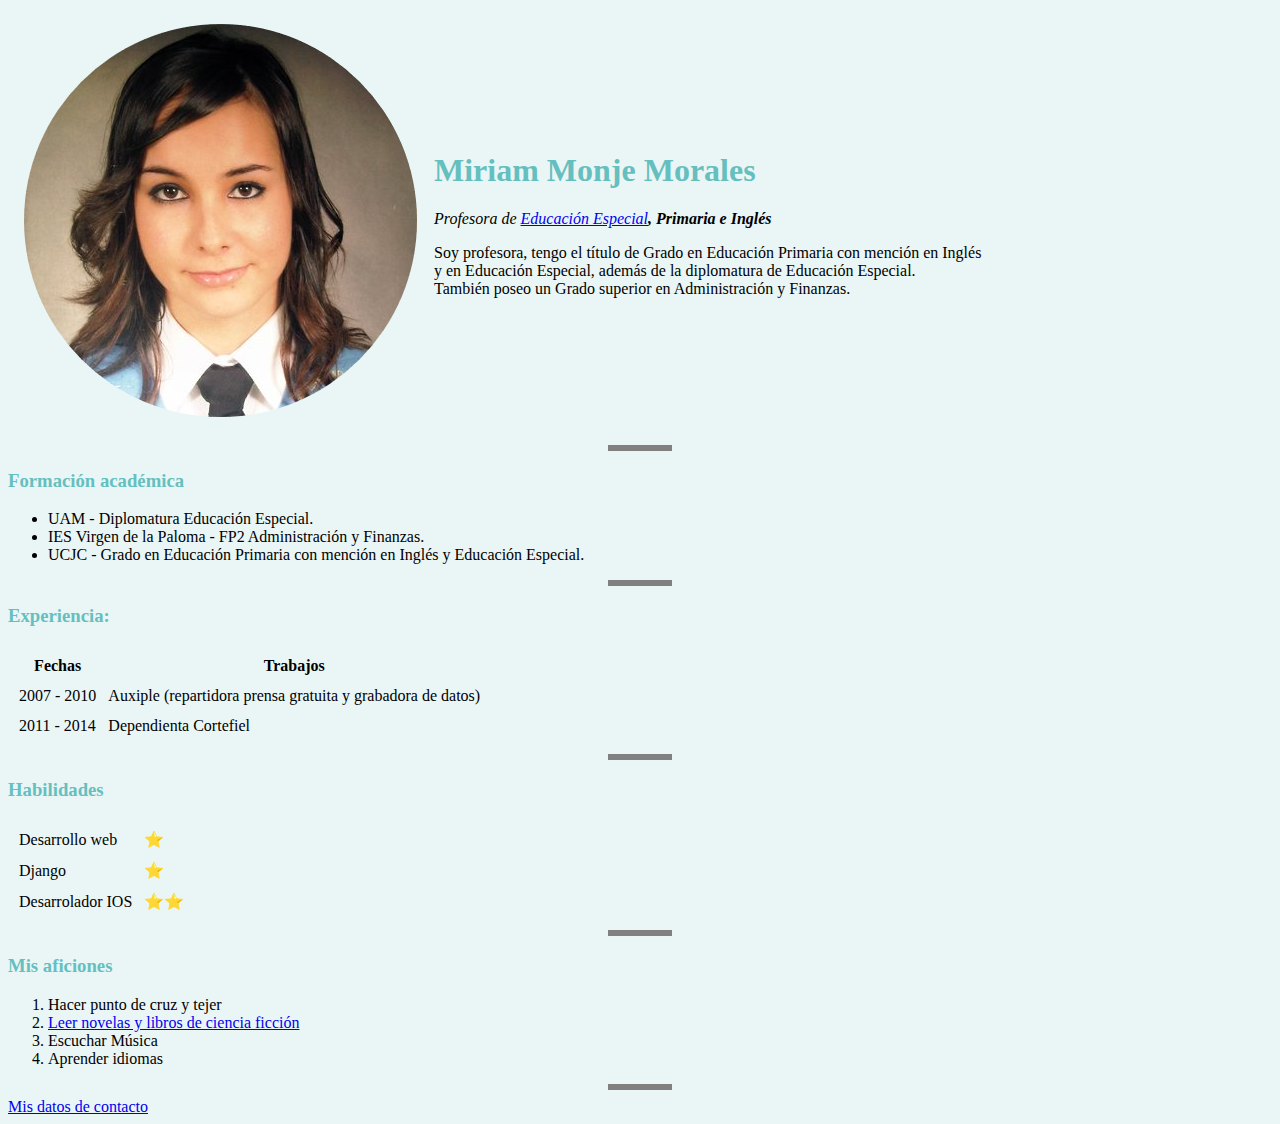
<file: index.html>
<!DOCTYPE html>
<html lang="en" dir="ltr">

<head>
  <meta charset="utf-8">
  <title> 💚Miriam´s personal Site</title>
  <link rel="stylesheet" href="css/styles.css">
</head>

<body>
  <table cellspacing="15">
    <tr>
      <td><img src="imagenes/miriam.png" alt="imagen perfil"></td>
      <td>
        <h1>Miriam Monje Morales</h1>
        <p><em>Profesora de <a href="https://es.wikipedia.org/wiki/Educaci%C3%B3n_especial">Educación Especial</a><strong>, Primaria e Inglés</strong></em></p>
        <p>Soy profesora, tengo el título de Grado en Educación Primaria con mención en Inglés<br>
          y en Educación Especial, además de la diplomatura de Educación Especial.<br>
          También poseo un Grado superior en Administración y Finanzas.</p>
      </td>
    </tr>
  </table>

  <hr size="3" noshade>
  <h3> Formación académica</h3>

  <ul>
    <li>UAM - Diplomatura Educación Especial.</li>
    <li>IES Virgen de la Paloma - FP2 Administración y Finanzas.</li>
    <li>UCJC - Grado en Educación Primaria con mención en Inglés y Educación Especial.</li>
  </ul>

  <hr size="3" noshade>
  <h3>Experiencia:</h3>
  <table cellspacing="10">
    <thead>
      <tr>
        <th>Fechas</th>
        <th>Trabajos</th>
      </tr>

    </thead>
    <tbody>
      <tr>
        <td>2007 - 2010</td>
        <td>Auxiple (repartidora prensa gratuita y grabadora de datos)</td>
      </tr>
      <tr>
        <td>2011 - 2014</td>
        <td>Dependienta Cortefiel</td>
      </tr>
  </table>

  <hr size="3" noshade>
  <h3>Habilidades</h3>

  <table cellspacing="10">
      <tr>
        <td>Desarrollo web</td>
        <td>⭐</td>
      </tr>
      <tr>
        <td>Django</td>
        <td>⭐</td>
      </tr>
      <tr>
        <td>Desarrolador IOS</td>
        <td>⭐⭐</td>
      </tr>
  </table>

    </tbody>
    <tfoot>

    </tfoot>

  </table>

  <hr size="3" noshade>
  <h3>Mis aficiones</h3>
  <ol>
    <li>Hacer punto de cruz y tejer</li>
    <li><a href="https://es.wikipedia.org/wiki/Crep%C3%BAsculo:_La_saga">Leer novelas y libros de ciencia ficción</a></li>
    <li>Escuchar Música</li>
    <li>Aprender idiomas</li>
  </ol>

  <hr size="3" noshade>
  <a href="my contact.html">Mis datos de contacto</a>



</body>

</html>
</file>
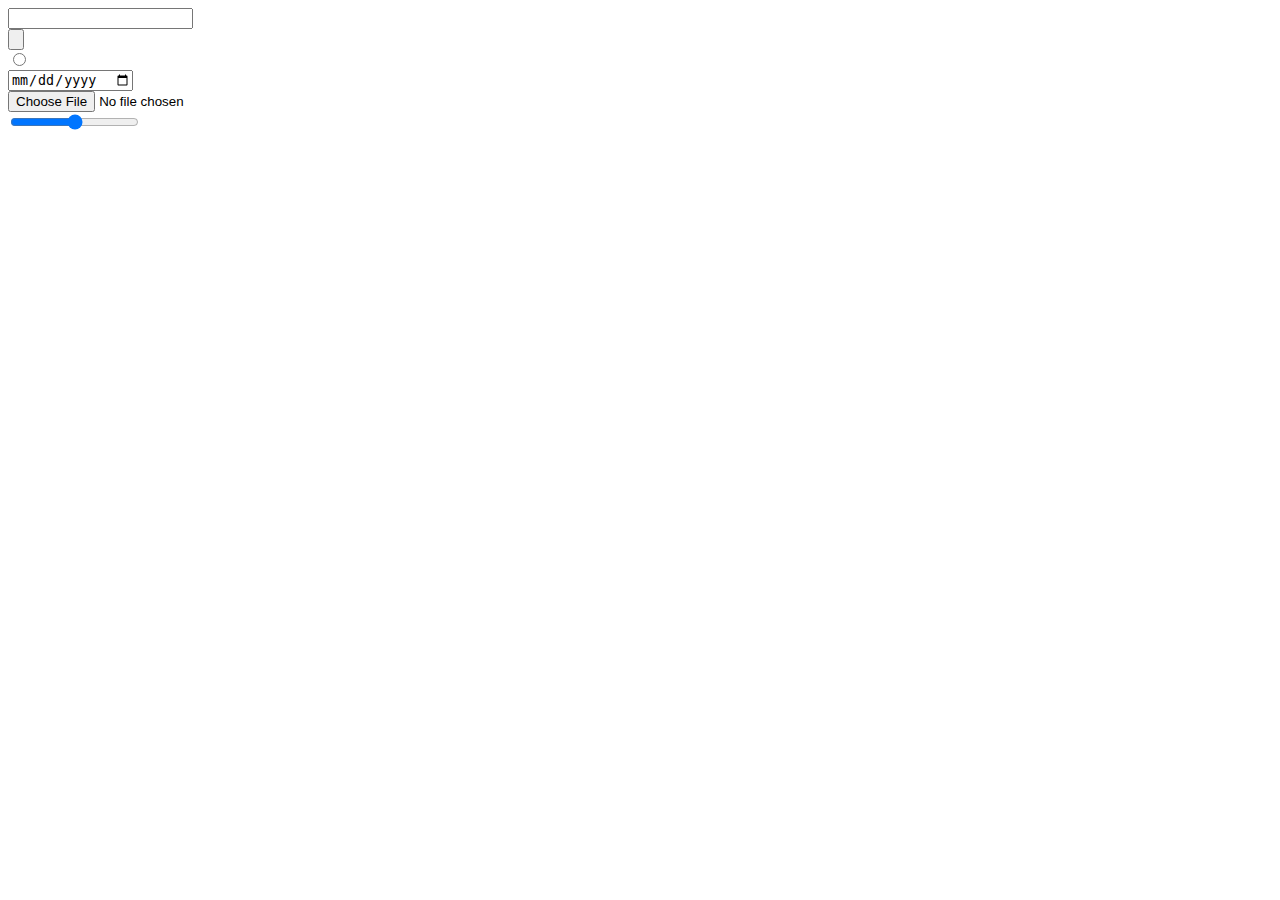
<file: inputs.html>
<!DOCTYPE html>
<html lang="en" dir="ltr">
  <head>
    <meta charset="utf-8">
    <title></title>
  </head>
  <body>
    <form class="" action="index.html" method="post">
      <input type="text" name="" value=""><br>
      <input type="submit" name="" value=""><br>
      <input type="radio" name="" value=""><br>
      <input type="date" name="" value=""><br>
      <input type="file" name="" value=""><br>
      <input type="range" name="" value="">
    </form>

  </body>
</html>
</file>
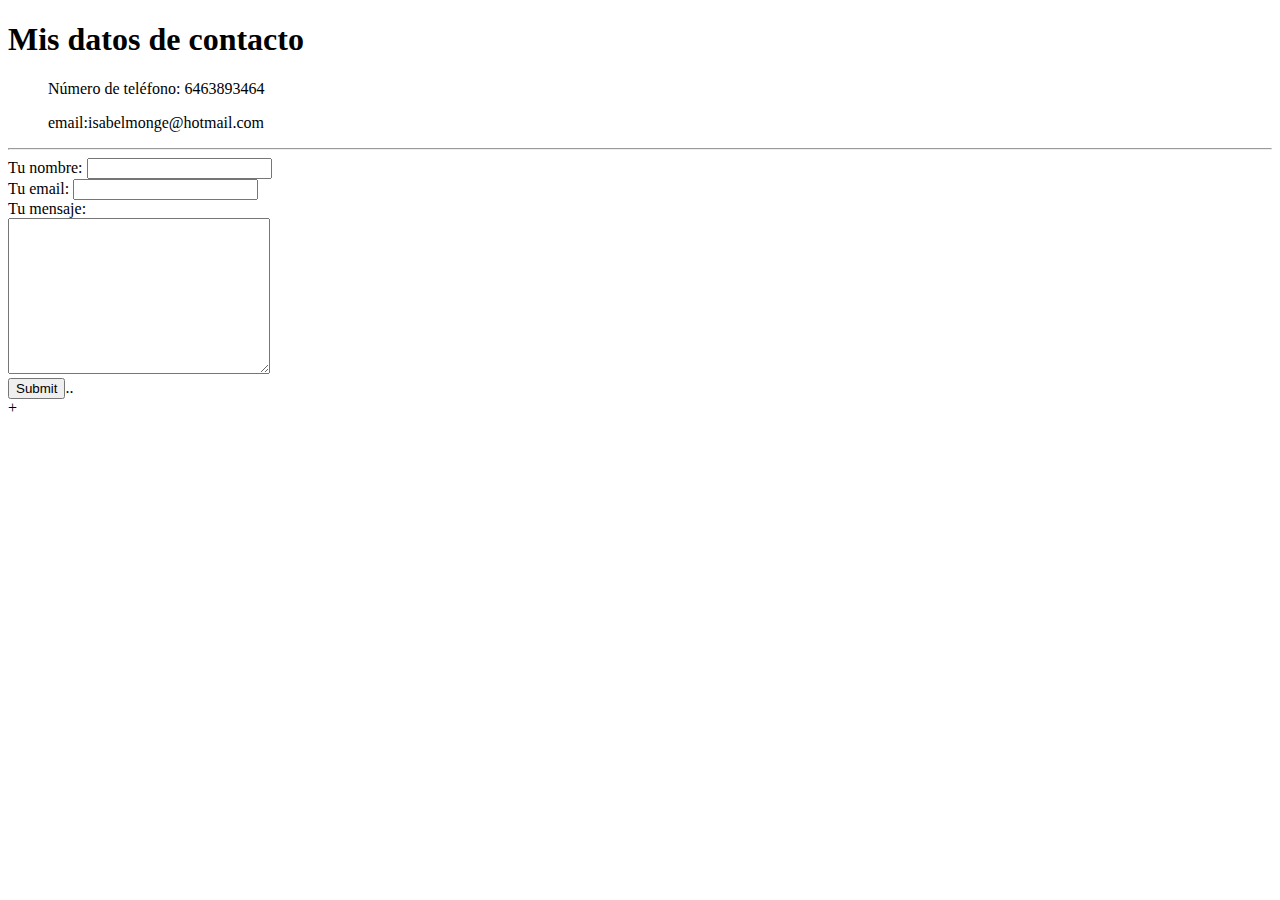
<file: my contact.html>
<!DOCTYPE html>
<html lang="en" dir="ltr">

<head>
  <meta charset="utf-8">
  <title> 💚Miriam´s personal Site</title>
</head>

<body>
  <h1>Mis datos de contacto</h1>

  <ol>
    <p>Número de teléfono: 6463893464</p>
    <p>email:isabelmonge@hotmail.com</p>

  </ol>
  <hr>

  <form action="mailto:miriam_monje@hotmail.com" method="post" enctype="text/plain">
    <label>Tu nombre:</label>
    <input type="text" name="yourName" value=""><br>
    <label>Tu email:</label>
    <input type="email" name="yourEmail" value=""><br>
    <label>Tu mensaje:</label><br>
    <textarea name="yourMessage" rows="10" cols="30"></textarea><br>
    <input type="submit" name="">..

  </form>

</body>+

</html>
</file>
<file: css/styles.css>
body {
       background-color:#EAF6F6;

}

   h1 {
       font-family: "Papyrus", Copperplate, fantasy;
       color: #66BFBF;
   }
   h3 {
       color: #66BFBF
   }
   hr {
       border-style: none;
       border-top-style: dotted;
       border-color: grey;
       border-width: 5px;
       width: 5%;
}
</file>
